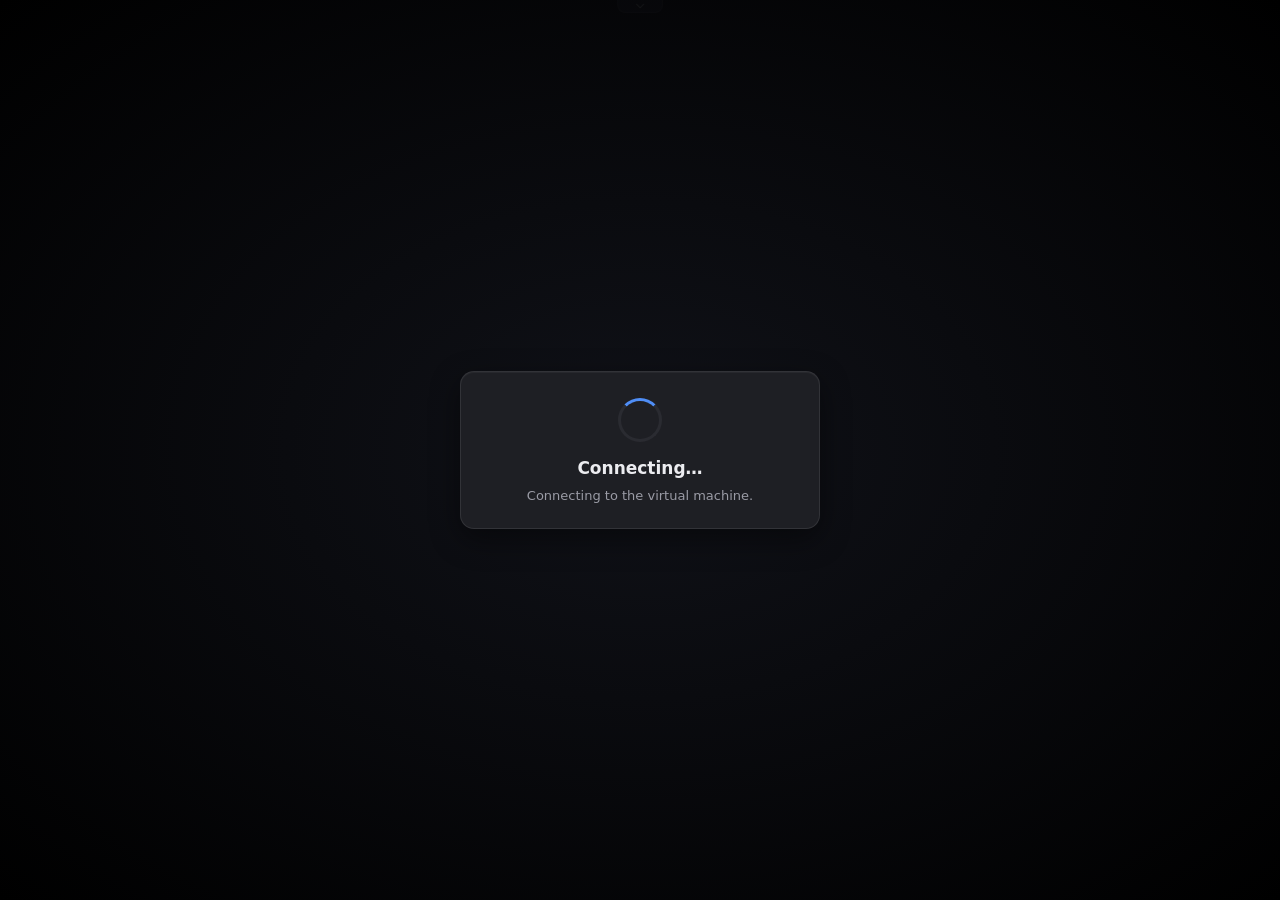
<file: crates/web/index.html>
<!doctype html>
<!-- SPDX-License-Identifier: MPL-2.0 -->
<html lang="en">
<head>
<meta charset="utf-8">
<meta name="viewport" content="width=device-width, initial-scale=1">
<meta name="color-scheme" content="dark">
<title>Console</title>
<link rel="stylesheet" href="app.css">
</head>
<body>
<video id="video" autoplay muted playsinline></video>
<img id="cursor" alt="">

<div id="bar" class="collapsed">
  <div id="bar-body" role="toolbar">
    <div id="identity">
      <span id="quality"></span>
      <span id="vm-name"></span>
      <span id="latency"></span>
      <span id="watching" class="badge" hidden></span>
    </div>
    <span class="sep"></span>
    <button id="mic" class="tool off" type="button">
      <svg viewBox="0 0 24 24"><rect x="9" y="3" width="6" height="11" rx="3"/><path d="M5 11a7 7 0 0 0 14 0M12 18v3"/><path class="off-line" d="M4 4l16 16"/></svg>
    </button>
    <button id="cam" class="tool off" type="button">
      <svg viewBox="0 0 24 24"><rect x="3" y="7" width="12" height="10" rx="2"/><path d="M15 10.5l6-3.5v10l-6-3.5"/><path class="off-line" d="M3 4l17 17"/></svg>
    </button>
    <button id="screens" class="tool" type="button" hidden>
      <svg viewBox="0 0 24 24"><rect x="2" y="5" width="9" height="7" rx="1.2"/><rect x="13" y="5" width="9" height="7" rx="1.2"/><path d="M6.5 12v3M17.5 12v3M4.5 15h4M15.5 15h4"/></svg>
    </button>
    <button id="fullscreen" class="tool" type="button">
      <svg viewBox="0 0 24 24"><path id="fullscreen-path" d="M4 9V4h5M20 9V4h-5M4 15v5h5M20 15v5h-5"/></svg>
    </button>
    <button id="control" class="tool" type="button" hidden>
      <svg viewBox="0 0 24 24"><path d="M9 11V5.5a1.5 1.5 0 0 1 3 0V11M12 10V4.5a1.5 1.5 0 0 1 3 0V11M15 10.5V6.5a1.5 1.5 0 0 1 3 0V14a6 6 0 0 1-6 6h-1a6 6 0 0 1-4.8-2.4L3.5 14a1.5 1.5 0 0 1 2.3-1.9L9 15V11"/></svg>
    </button>
    <button id="cad" class="tool" type="button">
      <svg viewBox="0 0 24 24"><rect x="2" y="6" width="20" height="12" rx="2"/><path d="M6 10h.01M10 10h.01M14 10h.01M18 10h.01M7 14h10"/></svg>
    </button>
    <span class="sep"></span>
    <button id="details" class="tool" type="button">
      <svg viewBox="0 0 24 24"><path d="M3 12h4l3-8 4 16 3-8h4"/></svg>
    </button>
    <button id="leave" class="tool danger" type="button">
      <svg viewBox="0 0 24 24"><path d="M12 3v9M6.3 6.3a8 8 0 1 0 11.4 0"/></svg>
    </button>
  </div>
  <button id="bar-tab" type="button"><svg viewBox="0 0 24 24"><path d="M6 9l6 6 6-6"/></svg></button>
</div>

<aside id="panel" hidden>
  <header><h2 id="panel-title"></h2>
    <button id="panel-close" class="tool" type="button"><svg viewBox="0 0 24 24"><path d="M6 6l12 12M18 6L6 18"/></svg></button>
  </header>
  <dl id="panel-rows"></dl>
  <details id="panel-tech">
    <summary id="panel-tech-title"></summary>
    <dl id="panel-tech-rows"></dl>
  </details>
</aside>

<div id="power-menu" class="menu" role="menu" hidden></div>

<div id="overlay">
  <div id="card" role="dialog" aria-live="polite">
    <div id="card-icon" class="spinner"><svg viewBox="0 0 24 24"><path id="card-icon-path" d=""/></svg></div>
    <h1 id="card-title"></h1>
    <p id="card-text"></p>
    <form id="login" hidden>
      <label><span id="login-user-label"></span><input id="login-user" autocomplete="username" required></label>
      <label><span id="login-password-label"></span><input id="login-password" type="password" autocomplete="current-password" required></label>
      <div id="login-message"></div>
      <button id="login-submit" class="primary" type="submit"></button>
    </form>
    <div id="card-actions" class="actions"></div>
  </div>
</div>

<div id="drop" hidden><div><svg viewBox="0 0 24 24"><path d="M12 4v11M7 10l5 5 5-5M5 20h14"/></svg><span id="drop-text"></span></div></div>
<div id="toast" class="note" hidden></div>
<div id="hint" class="note" hidden></div>
<script src="app.js"></script>
</body>
</html>
</file>
<file: crates/web/app.css>
/* SPDX-License-Identifier: MPL-2.0 */

:root {
  --surface: rgba(30, 31, 36, .92);
  --surface-solid: #1e1f24;
  --raised: #2a2b31;
  --line: rgba(255, 255, 255, .09);
  --text: #ececf0;
  --muted: #9a9ba5;
  --accent: #4f8ef7;
  --accent-soft: rgba(79, 142, 247, .18);
  --good: #3ecf8e;
  --fair: #f5b041;
  --poor: #f0605a;
  --danger: #e5484d;
  --radius: 10px;
  --shadow: 0 10px 30px rgba(0, 0, 0, .45), 0 1px 0 rgba(255, 255, 255, .04) inset;
}
* { box-sizing: border-box; }
html, body { margin: 0; height: 100%; overflow: hidden; background: #000; color: var(--text);
             font: 13px/1.45 system-ui, -apple-system, "Segoe UI", Roboto, sans-serif; }
[hidden] { display: none !important; }
video { width: 100%; height: 100%; object-fit: contain; display: block; }
#cursor { position: fixed; pointer-events: none; display: none; }
button { font: inherit; color: inherit; }
svg { width: 18px; height: 18px; fill: none; stroke: currentColor; stroke-width: 1.8;
      stroke-linecap: round; stroke-linejoin: round; flex: none; }

/* The toolbar: a tab at the top; the bar comes down over it, and goes back up. */
#bar { position: fixed; top: 0; left: 50%; z-index: 10; display: flex; flex-direction: column;
       align-items: center; transform: translate(-50%, 0); transition: transform .22s ease; }
#bar.collapsed { transform: translate(-50%, calc(-100% + 13px)); }
#bar.collapsed #bar-body { opacity: 0; }
#bar-body { display: flex; align-items: center; gap: 2px; padding: 5px 6px; margin-top: 6px; transition: opacity .22s ease;
            background: var(--surface); border: 1px solid var(--line); border-radius: var(--radius);
            box-shadow: var(--shadow); backdrop-filter: blur(12px); }
#bar-tab { width: 46px; height: 14px; margin-top: -1px; padding: 0; border: 1px solid var(--line);
           border-top: 0; border-radius: 0 0 8px 8px; background: var(--surface); color: var(--muted);
           display: flex; align-items: center; justify-content: center; cursor: pointer; }
#bar-tab svg { width: 14px; height: 14px; transition: transform .22s ease; }
#bar:not(.collapsed) #bar-tab svg { transform: rotate(180deg); }
#identity { display: flex; align-items: center; gap: 8px; padding: 0 10px 0 8px; white-space: nowrap; }
#vm-name { font-weight: 600; max-width: 260px; overflow: hidden; text-overflow: ellipsis; }
#latency { color: var(--muted); font-variant-numeric: tabular-nums; }
#quality { width: 8px; height: 8px; border-radius: 50%; background: var(--muted); }
#quality.good { background: var(--good); box-shadow: 0 0 0 3px rgba(62, 207, 142, .18); }
#quality.fair { background: var(--fair); box-shadow: 0 0 0 3px rgba(245, 176, 65, .18); }
#quality.poor { background: var(--poor); box-shadow: 0 0 0 3px rgba(240, 96, 90, .18); }
.badge { padding: 1px 7px; border-radius: 999px; background: var(--raised); color: var(--muted); font-size: 11px; }
.sep { width: 1px; height: 20px; margin: 0 4px; background: var(--line); }
.tool { position: relative; width: 34px; height: 32px; border: 0; border-radius: 7px; background: transparent;
        color: var(--text); display: flex; align-items: center; justify-content: center; cursor: pointer; }
.tool:hover { background: rgba(255, 255, 255, .08); }
.tool:focus-visible { outline: 2px solid var(--accent); outline-offset: 1px; }
.tool.on { background: var(--accent-soft); color: var(--accent); }
.tool.live { background: var(--accent); color: #fff; }
.tool.danger:hover { background: rgba(229, 72, 77, .18); color: var(--danger); }
.tool .off-line { display: none; }
.tool.off .off-line { display: inline; }

/* The connection details. */
#panel { position: fixed; top: 64px; left: 50%; z-index: 9; width: min(420px, calc(100vw - 32px));
         transform: translateX(-50%); padding: 14px 16px 12px; background: var(--surface);
         border: 1px solid var(--line); border-radius: var(--radius); box-shadow: var(--shadow);
         backdrop-filter: blur(12px); }
#panel header { display: flex; align-items: center; justify-content: space-between; margin-bottom: 8px; }
#panel h2 { margin: 0; font-size: 13px; font-weight: 600; }
#panel dl { display: grid; grid-template-columns: max-content 1fr; gap: 5px 16px; margin: 0; }
#panel dt { color: var(--muted); }
#panel dd { margin: 0; font-variant-numeric: tabular-nums; overflow-wrap: anywhere; }
#panel dd .level { font-weight: 600; }
#panel dd .level.good { color: var(--good); }
#panel dd .level.fair { color: var(--fair); }
#panel dd .level.poor { color: var(--poor); }
#panel-tech { margin-top: 12px; padding-top: 10px; border-top: 1px solid var(--line); }
#panel-tech summary { color: var(--muted); cursor: pointer; user-select: none; }
#panel-tech summary:hover { color: var(--text); }
#panel-tech[open] summary { margin-bottom: 8px; }
#panel-tech dl { font-size: 12px; }

/* Leaving or resetting the VM, under the toolbar. */
.menu { position: fixed; top: 64px; left: 50%; z-index: 9; transform: translateX(-50%); display: flex;
        flex-direction: column; min-width: 200px; padding: 5px; background: var(--surface);
        border: 1px solid var(--line); border-radius: var(--radius); box-shadow: var(--shadow);
        backdrop-filter: blur(12px); }
.menu button { padding: 8px 12px; border: 0; border-radius: 7px; background: transparent; text-align: left;
               cursor: pointer; }
.menu button:hover, .menu button:focus-visible { background: rgba(255, 255, 255, .08); outline: none; }
.menu button.danger { color: var(--danger); }

/* Cards over the screen: connecting, signing in, the end of a session. */
#overlay { position: fixed; inset: 0; z-index: 20; display: flex; align-items: center; justify-content: center;
           padding: 16px; background: radial-gradient(ellipse at center, rgba(20, 22, 30, .82), rgba(0, 0, 0, .94)); }
#card { width: min(360px, 100%); padding: 26px 26px 22px; background: var(--surface-solid);
        border: 1px solid var(--line); border-radius: 14px; box-shadow: var(--shadow); text-align: center; }
#card h1 { margin: 0 0 6px; font-size: 17px; font-weight: 600; }
#card p { margin: 0; color: var(--muted); }
#card-icon { width: 44px; height: 44px; margin: 0 auto 14px; border-radius: 50%; display: flex;
             align-items: center; justify-content: center; background: var(--raised); color: var(--muted); }
#card-icon svg { width: 22px; height: 22px; }
#card-icon.spinner { background: none; border: 3px solid var(--raised); border-top-color: var(--accent);
                     animation: spin .9s linear infinite; }
#card-icon.spinner svg { display: none; }
@keyframes spin { to { transform: rotate(360deg); } }
#card .actions { display: flex; gap: 8px; justify-content: center; margin-top: 18px; }
#card .actions:empty { display: none; }
.primary, .secondary { min-width: 120px; padding: 8px 14px; border-radius: 8px; cursor: pointer; font-weight: 500; }
.primary { border: 0; background: var(--accent); color: #fff; }
.primary:hover { filter: brightness(1.08); }
.primary.danger { background: var(--danger); }
.secondary { border: 1px solid var(--line); background: var(--raised); }
#login { display: flex; flex-direction: column; gap: 10px; margin-top: 18px; text-align: left; }
#login label { display: flex; flex-direction: column; gap: 4px; color: var(--muted); font-size: 12px; }
#login input { padding: 9px 11px; border: 1px solid var(--line); border-radius: 8px; background: #15161a;
               color: var(--text); font: inherit; font-size: 14px; }
#login input:focus { outline: none; border-color: var(--accent); box-shadow: 0 0 0 3px var(--accent-soft); }
#login .primary { margin-top: 6px; padding: 10px; }
#login-message { color: var(--poor); min-height: 1.2em; font-size: 12px; }

/* Files dragged over the page. */
#drop { position: fixed; inset: 12px; z-index: 18; display: flex; align-items: center; justify-content: center;
        border: 2px dashed var(--accent); border-radius: 16px; background: rgba(79, 142, 247, .12);
        pointer-events: none; }
#drop div { display: flex; align-items: center; gap: 10px; padding: 12px 18px; background: var(--surface);
            border: 1px solid var(--line); border-radius: var(--radius); box-shadow: var(--shadow); font-size: 14px; }
#drop svg { width: 22px; height: 22px; color: var(--accent); }

/* Short messages, at the bottom. */
.note { position: fixed; bottom: 18px; left: 50%; z-index: 15; max-width: calc(100vw - 32px);
        transform: translateX(-50%); padding: 9px 14px; background: var(--surface); border: 1px solid var(--line);
        border-radius: var(--radius); box-shadow: var(--shadow); backdrop-filter: blur(12px); pointer-events: none; }
#toast { bottom: 64px; transition: opacity .2s ease; }
#toast.fading { opacity: 0; }
</file>
